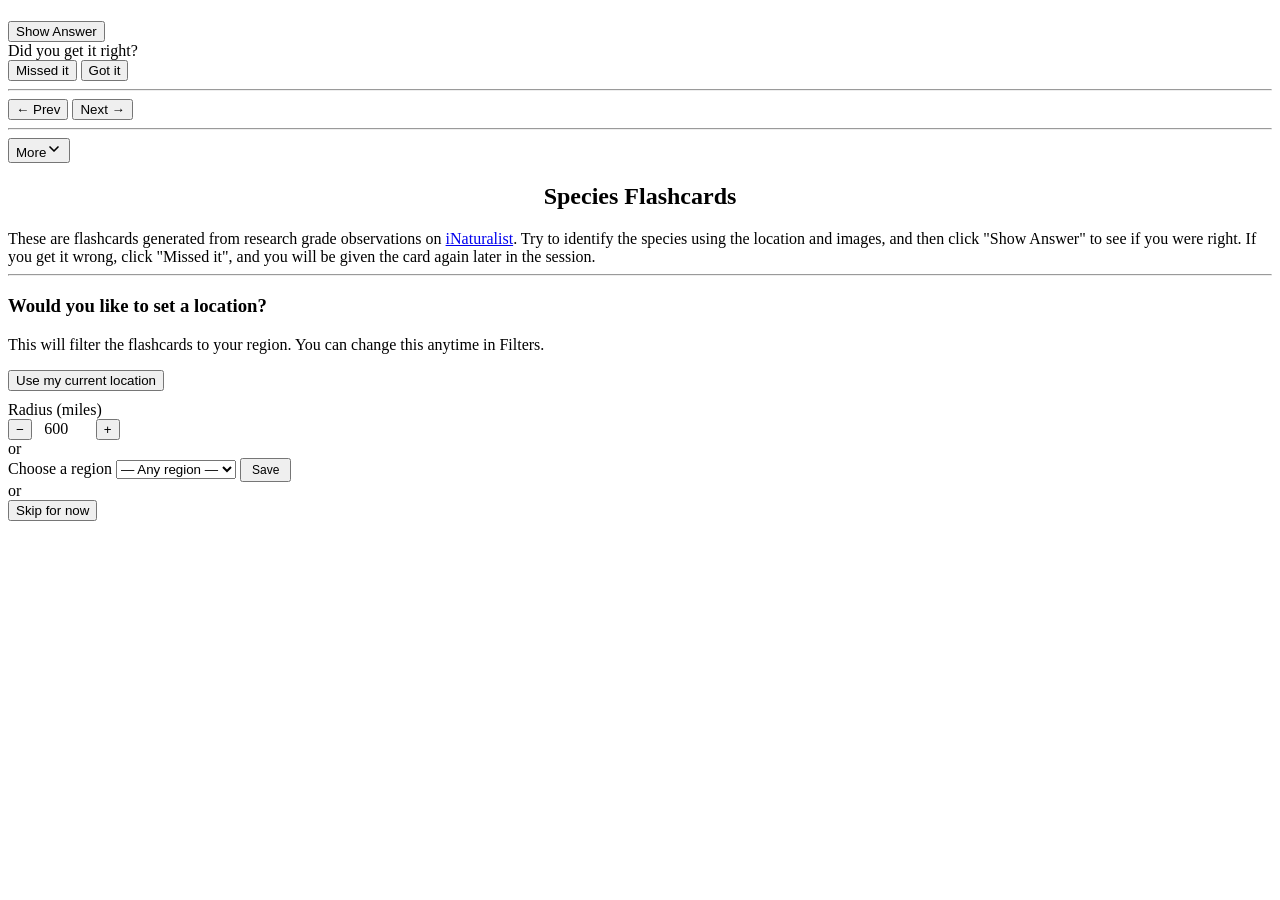
<file: template.html>
<!DOCTYPE html>
<!-- Template file — edit this, then run: node scripts/build-pages.mjs -->
<html lang="en">
<head><meta charset="UTF-8"></head>
<body>

<h1 class="sr-only"><!-- DECK_H1_START --><!-- DECK_H1_END --></h1>
<div class="page-layout">
<div class="slideshow-panel"><div class="show">
	<div id="location"></div>
		<div class="slideshow-container" id="slideshowContainer">


	</div>
	<div id="dots" style="margin-top:10px;"></div>

</div></div>
<div class="controls-panel">
	<button type="submit" onclick="showAnswer()" class="options wide" id="showAnswer">Show Answer</button>
	<div id="answer"></div>
	<div id="edibility-badge" style="display:none"></div>
	<div id="edibility-source" style="display:none">Edibility data from <a href="https://www.wikidata.org" target="_blank" rel="noopener">Wikidata</a>. Accuracy not guaranteed.</div>
	<div class="self-report-section" id="selfReport">
		<span class="self-report-label">Did you get it right?</span>
		<div class="self-report-btn-row">
			<button class="report-btn report-btn--incorrect" id="missedItBtn" onclick="submitReport('incorrect')">Missed it</button>
			<button class="report-btn report-btn--correct" id="gotItBtn" onclick="submitReport('correct')">Got it</button>
		</div>
		<div class="self-report-feedback" id="selfReportFeedback"></div>
	</div>
<hr class="divider">
	<div class="btn-row">
	<button type="submit" onclick="nextEntry(0)" class="options">&#8592; Prev</button>
	<button type="submit" onclick="nextEntry(1)" class="options">Next &#8594;</button>
	</div>
	<hr class="divider">
	<div class="more-body" id="moreBody" style="display:none">
<div class="action-btn-row">
	<button type="submit" id="filterButton" class="subOptions wide">Filters (None)</button>
	<button type="submit" class="subOptions wide" id="infoButton">More Info</button>
	</div>
	<div class="deck-select-row">
		<span>Deck</span>
		<select id="deckSelect"></select>
	</div>
	<div class="deck-select-row" style="cursor:pointer;user-select:none;" id="adaptiveToggleRow">
		<span>Adaptive Species Selection<button class="adaptive-info-icon" id="adaptiveInfoBtn" type="button" aria-label="Learn about adaptive species selection">i</button></span>
		<div class="toggle-switch">
			<input type="checkbox" id="adaptiveToggle" checked>
			<span class="toggle-slider"></span>
		</div>
	</div>
	<div class="modal" id="adaptiveInfoModal"><div class="adaptiveInfoContent">
		<span class="close" id="adaptiveInfoClose">&times;</span>
		<h3 class="welcome-modal-heading">Adaptive Species Selection</h2>
		<div class="welcome-modal-body" id="adaptiveInfoBody">
			When enabled, species you have recently been getting wrong will appear more frequently, while species you've been getting right will be suppressed.
		</div>
	</div></div>
	<div id="devClearRow" style="display:none">
		<button class="subOptions wide" id="devClearBtn">Dev: Clear localStorage</button>
	</div>
	<div class="modal" id="filterModal"><div class="filterContent">
	<span class="close">&times;</span>
	<div class="filter-section" id="speciesFilterSection">
	<h3 class="filter-heading">Filter by Species</h3>
	<div class="filter-list" id="speciesList">
		<label class="filter-item filter-item--all"><input type="checkbox" id="allSpecies" checked><span class="filter-check"></span>All Species</label>
		<label class="filter-item"><input type="checkbox" value="&taxon_id=453109" data-name="Fisher Cat"><span class="filter-check"></span>Fisher Cat</label>
		<label class="filter-item"><input type="checkbox" value="&taxon_id=41663" data-name="Common Raccoon"><span class="filter-check"></span>Common Raccoon</label>
		<label class="filter-item"><input type="checkbox" value="&taxon_id=42223" data-name="White Tailed Deer"><span class="filter-check"></span>White Tailed Deer</label>
		<label class="filter-item"><input type="checkbox" value="&taxon_id=41638" data-name="Black Bear"><span class="filter-check"></span>Black Bear</label>
		<label class="filter-item"><input type="checkbox" value="&taxon_id=42051" data-name="Coyote"><span class="filter-check"></span>Coyote</label>
		<label class="filter-item"><input type="checkbox" value="&taxon_id=41976" data-name="Bobcat"><span class="filter-check"></span>Bobcat</label>
		<label class="filter-item"><input type="checkbox" value="&taxon_id=43794" data-name="American Beaver"><span class="filter-check"></span>American Beaver</label>
		<label class="filter-item"><input type="checkbox" value="&taxon_id=42652" data-name="Virginia Opossum"><span class="filter-check"></span>Virginia Opossum</label>
		<label class="filter-item"><input type="checkbox" value="&taxon_id=41777" data-name="North American River Otter"><span class="filter-check"></span>North American River Otter</label>
		<label class="filter-item"><input type="checkbox" value="&taxon_id=42220" data-name="Mule Deer"><span class="filter-check"></span>Mule Deer</label>
		<label class="filter-item"><input type="checkbox" value="&taxon_id=42007" data-name="Mountain Lion"><span class="filter-check"></span>Mountain Lion</label>
		<label class="filter-item"><input type="checkbox" value="&taxon_id=906" data-name="Wild Turkey"><span class="filter-check"></span>Wild Turkey</label>
		<label class="filter-item"><input type="checkbox" value="&taxon_id=41880" data-name="Striped Skunk"><span class="filter-check"></span>Striped Skunk</label>
		<label class="filter-item"><input type="checkbox" value="&taxon_id=42076" data-name="Gray Fox"><span class="filter-check"></span>Gray Fox</label>
		<label class="filter-item"><input type="checkbox" value="&taxon_id=74048" data-name="Moose"><span class="filter-check"></span>Moose</label>
		<label class="filter-item"><input type="checkbox" value="&taxon_id=47075" data-name="Nine-banded Armadillo"><span class="filter-check"></span>Nine-banded Armadillo</label>
		<label class="filter-item"><input type="checkbox" value="&taxon_id=74758" data-name="American Mink"><span class="filter-check"></span>American Mink</label>
		<label class="filter-item"><input type="checkbox" value="&taxon_id=42069" data-name="Red Fox"><span class="filter-check"></span>Red Fox</label>
		<label class="filter-item"><input type="checkbox" value="&taxon_id=43111" data-name="Eastern Cottontail"><span class="filter-check"></span>Eastern Cottontail</label>
		<label class="filter-item"><input type="checkbox" value="&taxon_id=44026" data-name="North American Porcupine"><span class="filter-check"></span>North American Porcupine</label>
		<label class="filter-item"><input type="checkbox" value="&taxon_id=4956" data-name="Great Blue Heron"><span class="filter-check"></span>Great Blue Heron</label>
		<label class="filter-item"><input type="checkbox" value="&taxon_id=17855" data-name="Pileated Woodpecker"><span class="filter-check"></span>Pileated Woodpecker</label>
		<label class="filter-item"><input type="checkbox" value="&taxon_id=42134" data-name="Wild Boar"><span class="filter-check"></span>Wild Boar</label>
		<label class="filter-item"><input type="checkbox" value="&taxon_id=8010" data-name="Common Raven"><span class="filter-check"></span>Common Raven</label>
		<label class="filter-item"><input type="checkbox" value="&taxon_id=43130" data-name="Black-tailed Jackrabbit"><span class="filter-check"></span>Black-tailed Jackrabbit</label>
		<label class="filter-item"><input type="checkbox" value="&taxon_id=1986" data-name="Greater Roadrunner"><span class="filter-check"></span>Greater Roadrunner</label>
		<label class="filter-item"><input type="checkbox" value="&taxon_id=46020" data-name="Fox Squirrel"><span class="filter-check"></span>Fox Squirrel</label>
		<label class="filter-item"><input type="checkbox" value="&taxon_id=8021" data-name="American Crow"><span class="filter-check"></span>American Crow</label>
		<label class="filter-item"><input type="checkbox" value="&taxon_id=18463" data-name="Yellow-bellied Sapsucker"><span class="filter-check"></span>Yellow-bellied Sapsucker</label>
		<label class="filter-item"><input type="checkbox" value="&taxon_id=118552" data-name="Domestic Cat"><span class="filter-check"></span>Domestic Cat</label>
		<label class="filter-item"><input type="checkbox" value="&taxon_id=42113" data-name="Collared Peccary"><span class="filter-check"></span>Collared Peccary</label>
		<label class="filter-item"><input type="checkbox" value="&taxon_id=41676" data-name="Ringtail"><span class="filter-check"></span>Ringtail</label>
		<label class="filter-item"><input type="checkbox" value="&taxon_id=46017" data-name="Eastern Gray Squirrel"><span class="filter-check"></span>Eastern Gray Squirrel</label>
		<label class="filter-item"><input type="checkbox" value="&taxon_id=42048" data-name="Gray Wolf"><span class="filter-check"></span>Gray Wolf</label>
		<label class="filter-item"><input type="checkbox" value="&taxon_id=18236" data-name="Northern Flicker"><span class="filter-check"></span>Northern Flicker</label>
		<label class="filter-item"><input type="checkbox" value="&taxon_id=41789" data-name="American Badger"><span class="filter-check"></span>American Badger</label>
	</div>
	</div>
	<hr class="filter-section-divider" id="speciesDivider">
	<div class="filter-section">
	<h3 class="filter-heading">Filter by Region</h3>
	<div class="near-me-row">
		<button class="subOptions" id="filterNearMeBtn">Use my location</button>
		<span class="near-me-within">within</span>
		<div class="sr-interval-stepper">
			<button class="sr-stepper-btn" id="filterRadiusStepDown" aria-label="Decrease">&minus;</button>
			<input class="sr-stepper-display" id="filterRadiusDisplay" type="number" min="50" max="5000" step="50" value="600" style="width:52px;background:none;border:none;color:inherit;text-align:center;font:inherit;-moz-appearance:textfield">
			<button class="sr-stepper-btn" id="filterRadiusStepUp" aria-label="Increase">+</button>
		</div>
		<span class="near-me-within">mi</span>
	</div>
	<div class="near-me-msg" id="filterNearMeMsg"></div>
	<div class="filter-list filter-list--short" id="regionList">
		<label class="filter-item filter-item--all"><input type="checkbox" id="allRegions" checked><span class="filter-check"></span>All Regions</label>
		<label class="filter-item"><input type="checkbox" value="&place_id=97394" data-name="North America"><span class="filter-check"></span>North America</label>
		<label class="filter-item"><input type="checkbox" value="&place_id=97389" data-name="South America"><span class="filter-check"></span>South America</label>
		<label class="filter-item"><input type="checkbox" value="&place_id=97391" data-name="Europe"><span class="filter-check"></span>Europe</label>
		<label class="filter-item"><input type="checkbox" value="&place_id=97392" data-name="Africa"><span class="filter-check"></span>Africa</label>
		<label class="filter-item"><input type="checkbox" value="&place_id=97395" data-name="Asia"><span class="filter-check"></span>Asia</label>
		<label class="filter-item"><input type="checkbox" value="&place_id=97393" data-name="Oceania"><span class="filter-check"></span>Oceania</label>
		<label class="filter-item"><input type="checkbox" value="&place_id=1" data-name="United States"><span class="filter-check"></span>United States</label>
		<label class="filter-item"><input type="checkbox" value="&place_id=6712" data-name="Canada"><span class="filter-check"></span>Canada</label>
		<label class="filter-item"><input type="checkbox" value="&place_id=6793" data-name="Mexico"><span class="filter-check"></span>Mexico</label>
		<label class="filter-item"><input type="checkbox" value="&place_id=1&swlat=38.9&swlng=-82.6&nelat=47.5&nelng=-66.9" data-name="Northeast US"><span class="filter-check"></span>Northeast US</label>
		<label class="filter-item"><input type="checkbox" value="&place_id=1&swlat=24.5&swlng=-94.6&nelat=39.0&nelng=-75.5" data-name="Southeast US"><span class="filter-check"></span>Southeast US</label>
		<label class="filter-item"><input type="checkbox" value="&place_id=1&swlat=24.5&swlng=-124.5&nelat=39.0&nelng=-94.6" data-name="Southwest US"><span class="filter-check"></span>Southwest US</label>
		<label class="filter-item"><input type="checkbox" value="&place_id=1&swlat=36.0&swlng=-104.1&nelat=49.0&nelng=-80.5" data-name="Midwest US"><span class="filter-check"></span>Midwest US</label>
		<label class="filter-item"><input type="checkbox" value="&place_id=1&swlat=39.0&swlng=-124.5&nelat=49.0&nelng=-104.1" data-name="Northwest US"><span class="filter-check"></span>Northwest US</label>
	</div>
	</div>
	<div id="entryTotal"></div>
	</div></div>
	<div class="modal" id="infoModal"><div class="infoContent">
	<span class="close">&times;</span>
	<div id="datInfo">
		<div id="linkObs"></div>
		<div id="totalObs"></div>
		<div id="currentObs"></div>
	<div id="shuffled"></div>
	</div>
	<div id="about">
		<!-- DECK_INTRO_START -->
		<!-- DECK_INTRO_END -->
		<div id="deck-links">
			<h3>Other Decks:</h3>
			<ul>
				<!-- DECK_LINKS_START -->
				<!-- DECK_LINKS_END -->
			</ul>
		</div>
	</div></div></div>
	<div class="share-section">
		<hr class="divider">
		<div class="share-label">Share This Card</div>
		<div id="shareLink"></div>
	</div>
	<div id="historySection" style="display:none">
		<hr class="divider">
		<span class="history-label">History</span>
		<div id="sessionGrid" class="session-grid"></div>
	</div>
	</div><!-- end more-body -->
	<button class="more-toggle" id="moreToggle">
		<span>More</span><span class="chevron"><svg xmlns="http://www.w3.org/2000/svg" width="16" height="16" viewBox="0 0 24 24" fill="none" stroke="currentColor" stroke-width="2.5" stroke-linecap="round" stroke-linejoin="round"><polyline points="6 9 12 15 18 9"/></svg></span>
	</button>
</div>
</div>

<script src="/app.js"></script>

<div class="modal" id="locationModal"><div class="locationContent">
	<h2 class="welcome-modal-heading" style="text-align:center;">Species Flashcards</h2>
	<div class="welcome-modal-body">
		These are flashcards generated from research grade observations on <a href="https://www.inaturalist.org" target="_blank" rel="noopener">iNaturalist</a>.
	Try to identify the species using the location and images, and then click "Show Answer" to see if you were right.
	If you get it wrong, click "Missed it", and you will be given the card again later in the session.
	</div>
	<hr class="welcome-modal-divider">
	<h3 class="filter-heading">Would you like to set a location?</h3>
	<p class="location-modal-desc">This will filter the flashcards to your region. You can change this anytime in Filters.</p>
	<button id="useCurrentLocBtn" class="subOptions wide">Use my current location</button>
	<div class="deck-select-row" style="margin-top:10px">
		<span>Radius (miles)</span>
		<div class="sr-interval-stepper">
			<button class="sr-stepper-btn" id="radiusStepDown" aria-label="Decrease">−</button>
			<input class="sr-stepper-display" id="radiusDisplay" type="number" min="50" max="5000" step="50" value="600" style="width:52px;background:none;border:none;color:inherit;text-align:center;font:inherit;-moz-appearance:textfield">
			<button class="sr-stepper-btn" id="radiusStepUp" aria-label="Increase">+</button>
		</div>
		<div class="location-modal-msg" id="locationModalMsg"></div>
	</div>
	<div class="location-modal-or">or</div>
	<div class="deck-select-row">
		<span>Choose a region</span>
		<select id="locationRegionSelect"><option value="">— Any region —</option></select>
	<button id="saveLocationBtn" class="options" style="padding:3px 10px;font-size:12px;">Save</button>
	</div>
	<div class="location-modal-or">or</div>
	<div class="deck-select-row" style="justify-content:center;">
		<button id="skipLocationBtn" class="options">Skip for now</button>
	</div>
</div></div>
</body>
</html>
</file>
